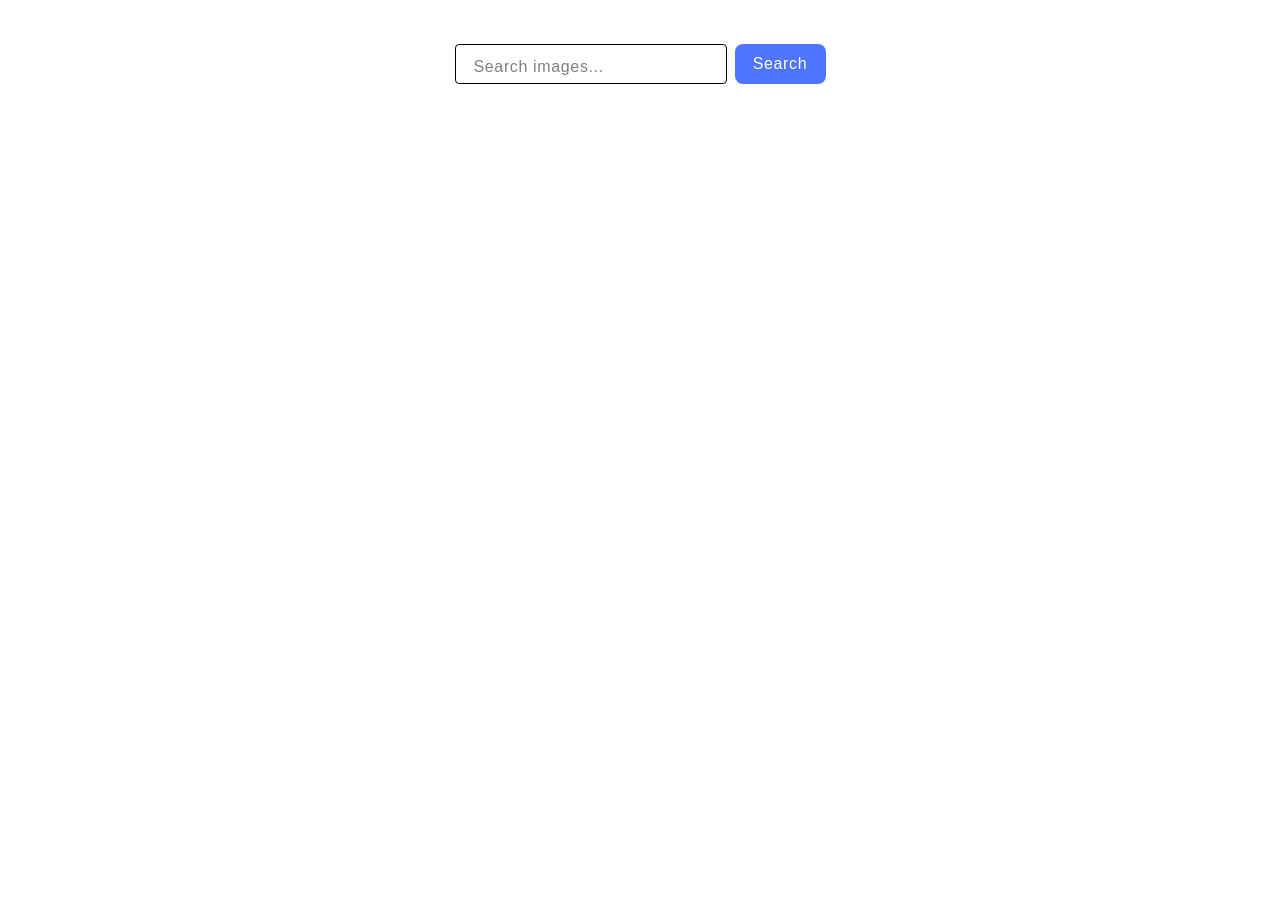
<file: src/index.html>
<!DOCTYPE html>
<html lang="en">
  <head>
    <meta charset="UTF-8" />
    <link rel="icon" type="image/svg+xml" href="/favicon.svg" />
    <meta name="viewport" content="width=device-width, initial-scale=1.0" />
    <title>Search images</title>
    <link rel="stylesheet" href="./css/styles.css" />
  </head>
  <body>
    <form class="form">
      <input class="form-field" name="query" placeholder="Search images...">
      <button class="button" type="submit">Search</button>
    </form>

    <div class="gallery"></div>
    
    <div class="load-more-container"> 
      <button class="button load-button hidden">Load more</button>
      <span class="loader hidden"></span>
    </div>
    

    <script type="module" src="./main.js"></script>
    <script type="module" src="./js/pixabay-api.js"></script>
    <script type="module" src="./js/render-functions.js"></script>
  </body>
</html>
</file>
<file: src/css/styles.css>
.form{
  display: flex;
  justify-content: center;
  padding-top: 36px;
  gap: 8px;
  margin-bottom: 32px;
}
.form-field {
  width: 272px;
  height: 40px;
  box-sizing: border-box;
  border-radius: 4px;
  background-color: #fff;
  font-size: 24px;
  border: 1px solid #000;
}
.button{
  border-radius: 8px;
  padding: 8px 16px;
  width: 91px;
  height: 40px;
  background-color: #4e75ff;
  font-weight: 500;
  font-size: 16px;
  line-height: 1.2;
  letter-spacing: 0.04em;
  color: #fff;
  box-sizing: border-box;
  cursor: pointer;
  border: 1px solid transparent;
}
.button:hover {
  background-color: #6c8cff;
}
.load-more-container {
  display: flex;
  justify-content: center;
  align-items: center;
  flex-direction: column;
  margin-top: 32px;
}
.load-button {
  width: 125px;
  height: 40px;
}
.form-field::placeholder {
  padding:8px 16px; 
  font-weight: 400;
  font-size: 16px;
  line-height: 1.5;
  letter-spacing: 0.04em;
  color: #808080;
}
.form-field:hover {
  border: 1px solid #000;

}

.gallery {
  display: flex;
  flex-wrap: wrap;
  gap: 24px;
  box-sizing: border-box;
  padding: 0 80px;
}

.card {
  border: 1px solid #808080;
  width: 360px;
  box-sizing: border-box;
  display: flex;
  flex-direction: column;
  overflow: hidden;
}

.card-image {
  width: 360px;
  height: 200px;
  overflow: hidden;
}

.card-image img {
  width: 100%;
  height: 100%;
  object-fit: cover;
}

.card-body {
  border-top: 1px solid #808080;
  border-left: 1px solid #808080;
  border-right: 1px solid #808080;
  width: 360px;
  height: 48px;
  display: flex;
  gap: 30px;
  padding: 8px;
  box-sizing: border-box;
}

.card-text {
  font-family: "Montserrat", sans-serif;
  font-size: 12px;
  line-height: 1.33;
  letter-spacing: 0.04em;
  color: #2e2f42;
  text-align: center;
  margin: 0;
}
.card-text-label {
  font-weight: 700;
  }

.card-text-value {
  font-weight: 400; 
  }

.loader {
  /* position: fixed; */
  top: 50%;
  left: 50%;
  transform: translate(-50%, -50%);
  width: 60px; 
  border: 5px solid rgba(0, 0, 0, 0.1);
  border-top-color: #3498db;
  border-radius: 50%;
  animation: spin 1s linear infinite; 
  z-index: 9999;
}

.loader:after {
  content: '';
  position: absolute;
  top: 50%;
  left: 50%;
  transform: translate(-50%, -50%);
  width: 45px;
  height: 45px;
  background: radial-gradient(circle, #3498db 50%, #fff 50%);
  border-radius: 50%;
  animation: coin-flip 2s cubic-bezier(0.68, -0.55, 0.27, 1.55) infinite;
}

@keyframes coin-flip {
  0% {
    transform: translate(-50%, -50%) rotateY(0deg);
  }
  50% {
    transform: translate(-50%, -50%) rotateY(180deg);
  }
  100% {
    transform: translate(-50%, -50%) rotateY(360deg);
  }
}

@keyframes spin {
  0% {
    transform: translate(-50%, -50%) rotate(0deg);
  }
  100% {
    transform: translate(-50%, -50%) rotate(360deg);
  }
}

.hidden {
  display: none;
}
</file>
